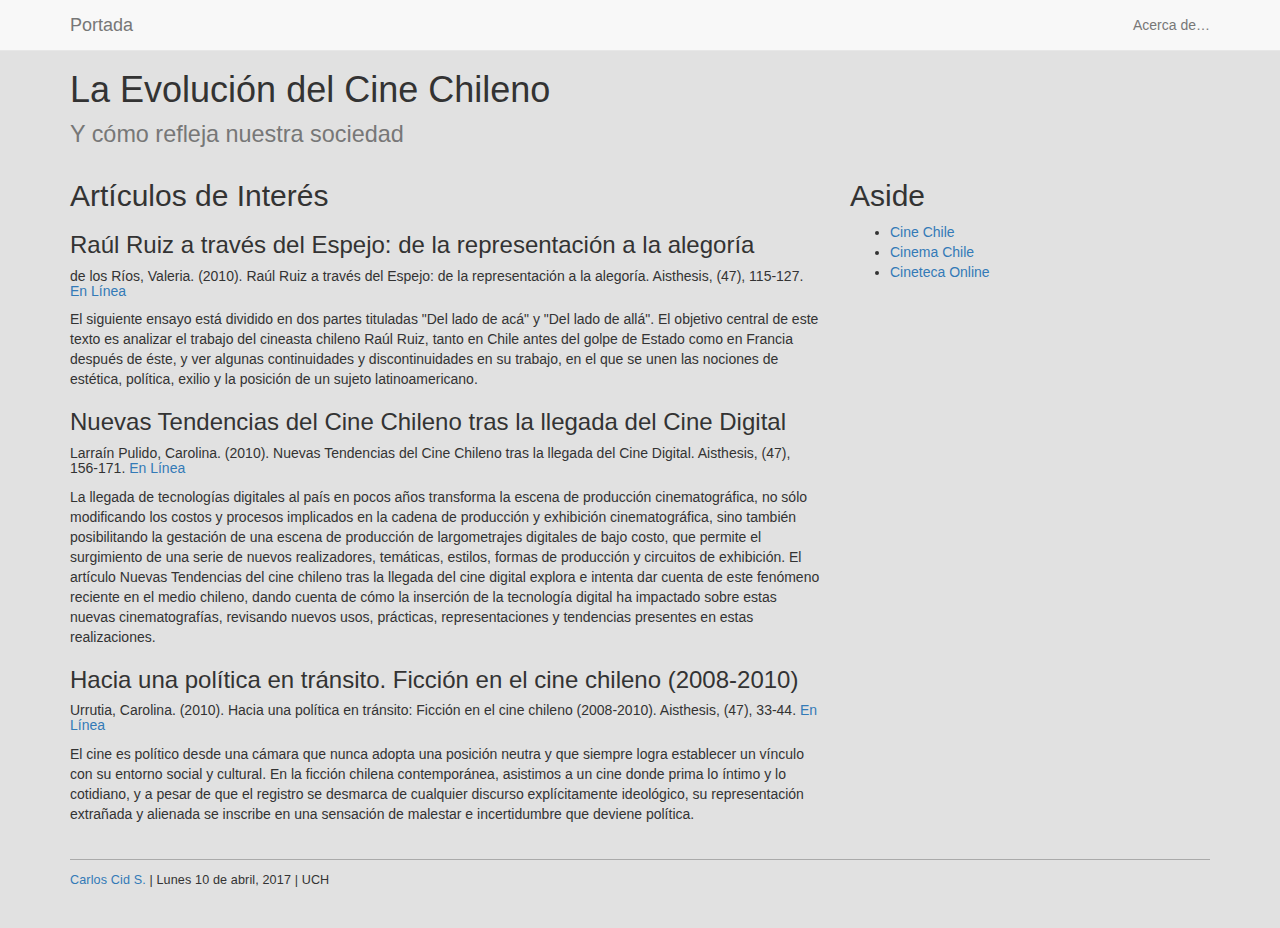
<file: index.html>
<!DOCTYPE html>
<html lang="es">
    <head>
        <meta charset="utf-8">
        <meta http-equiv="X-UA-Compatible" content="IE=edge">
        <meta name="viewport" content="width=device-width, initial-scale=1">
        <title>Hola mundo!</title>
        <link href="css/bootstrap.min.css" rel="stylesheet">
        <link href="style.css" rel="stylesheet">
        <!--[if lt IE 9]>
        <script src="https://oss.maxcdn.com/html5shiv/3.7.2/html5shiv.min.js"></script>
        <script src="https://oss.maxcdn.com/respond/1.4.2/respond.min.js"></script>
        <![endif]-->
    </head>
    <body>
              <!--esto es nuevo-->
      <nav class="navbar navbar-default navbar-fixed-top">
        <div class="container">
          <div class="navbar-header">
            <button type="button" class="navbar-toggle collapsed" data-toggle="collapse" data-target="#navbar" aria-expanded="false" aria-controls="navbar">
              <span class="sr-only">Toggle navigation</span>
              <span class="icon-bar"></span>
              <span class="icon-bar"></span>
              <span class="icon-bar"></span>
            </button>
            <a class="navbar-brand" href="index.html">Portada</a>
          </div>
          <div id="navbar" class="navbar-collapse collapse">
            <ul class="nav navbar-nav navbar-right">
              <li><a href="about.html">Acerca de…</a></li>
            </ul>
          </div><!--/.nav-collapse -->
        </div>
      </nav>
       <!--llega hasta acá y lo puedes copiar/pegar-->
        
      <div class="container">
      <div class="row">
      <div class="col-sm-12">
      <header><h1>La Evolución del Cine Chileno<br/>
      <small>Y cómo refleja nuestra sociedad</small></h1>
    </header>
      </div>
      <div class="col-sm-8">
      <section><h2>Artículos de Interés</h2>

<article>
  <h3>Raúl Ruiz a través del Espejo: de la representación a la alegoría</h3>
  <h5>de los Ríos, Valeria. (2010). Raúl Ruiz a través del Espejo: de la representación a la alegoría. Aisthesis, (47), 115-127. <a href="https://dx.doi.org/10.4067/S0718-71812010000100008">En Línea</a></h5>
  <p>El siguiente ensayo está dividido en dos partes tituladas "Del lado de acá" y "Del lado de allá".
    El objetivo central de este texto es analizar el trabajo del cineasta chileno Raúl Ruiz,
    tanto en Chile antes del golpe de Estado como en Francia después de éste,
    y ver algunas continuidades y discontinuidades en su trabajo, en el que se unen las nociones de estética,
    política, exilio y la posición de un sujeto latinoamericano.
  </p>

</article>

<article>
  <h3>Nuevas Tendencias del Cine Chileno tras la llegada del Cine Digital</h3>
  <h5>Larraín Pulido, Carolina. (2010). Nuevas Tendencias del Cine Chileno tras la llegada del Cine Digital. Aisthesis, (47), 156-171. <a href="https://dx.doi.org/10.4067/S0718-71812010000100011">En Línea</a></h5>
  <p>La llegada de tecnologías digitales al país en pocos años transforma la escena de producción cinematográfica,
    no sólo modificando los costos y procesos implicados en la cadena de producción y exhibición cinematográfica,
    sino también posibilitando la gestación de una escena de producción de largometrajes digitales de bajo costo,
    que permite el surgimiento de una serie de nuevos realizadores, temáticas, estilos, formas de producción y circuitos de exhibición.
    El artículo Nuevas Tendencias del cine chileno tras la llegada del cine digital explora e intenta dar cuenta de este fenómeno reciente en el medio chileno,
    dando cuenta de cómo la inserción de la tecnología digital ha impactado sobre estas nuevas cinematografías, revisando nuevos usos,
    prácticas, representaciones y tendencias presentes en estas realizaciones.
  </p>

</article>

<article>
  <h3>Hacia una política en tránsito. Ficción en el cine chileno (2008-2010)</h3>
  <h5>Urrutia, Carolina. (2010). Hacia una política en tránsito: Ficción en el cine chileno (2008-2010). Aisthesis, (47), 33-44. <a href="https://dx.doi.org/10.4067/S0718-71812010000100003">En Línea</a></h5>
  <p>El cine es político desde una cámara que nunca adopta una posición neutra y que siempre logra establecer un vínculo con su entorno social y cultural.
    En la ficción chilena contemporánea, asistimos a un cine donde prima lo íntimo y lo cotidiano,
    y a pesar de que el registro se desmarca de cualquier discurso explícitamente ideológico,
    su representación extrañada y alienada se inscribe en una sensación de malestar e incertidumbre que deviene política.
  </p>

</article>

      </section>
      </div>
      <div class="col-sm-4">
        <aside><h2>Aside</h2>

<ul>
  <li><a href="http://www.cinechile.cl/">Cine Chile</a></li>
  <li><a href="http://www.cinemachile.cl/">Cinema Chile</a></li>
  <li><a href="http://www.ccplm.cl/sitio/secciones/cineteca-nacional/cineteca-online/">Cineteca Online</a></li>
</ul>

        </aside>
      </div>
      <div class="clearfix"></div>
      <div class="col-sm-12">
      <footer>
        <p><a href="mailto:carloscids.44@gmail.com">Carlos Cid S.</a> | Lunes 10 de abril, 2017 | UCH</p>
      </footer>
      </div>
      </div>
      </div>
      <script src="js/jquery.min.js"></script>
      <script src="js/bootstrap.min.js"></script>
    </body>
</html>
</file>
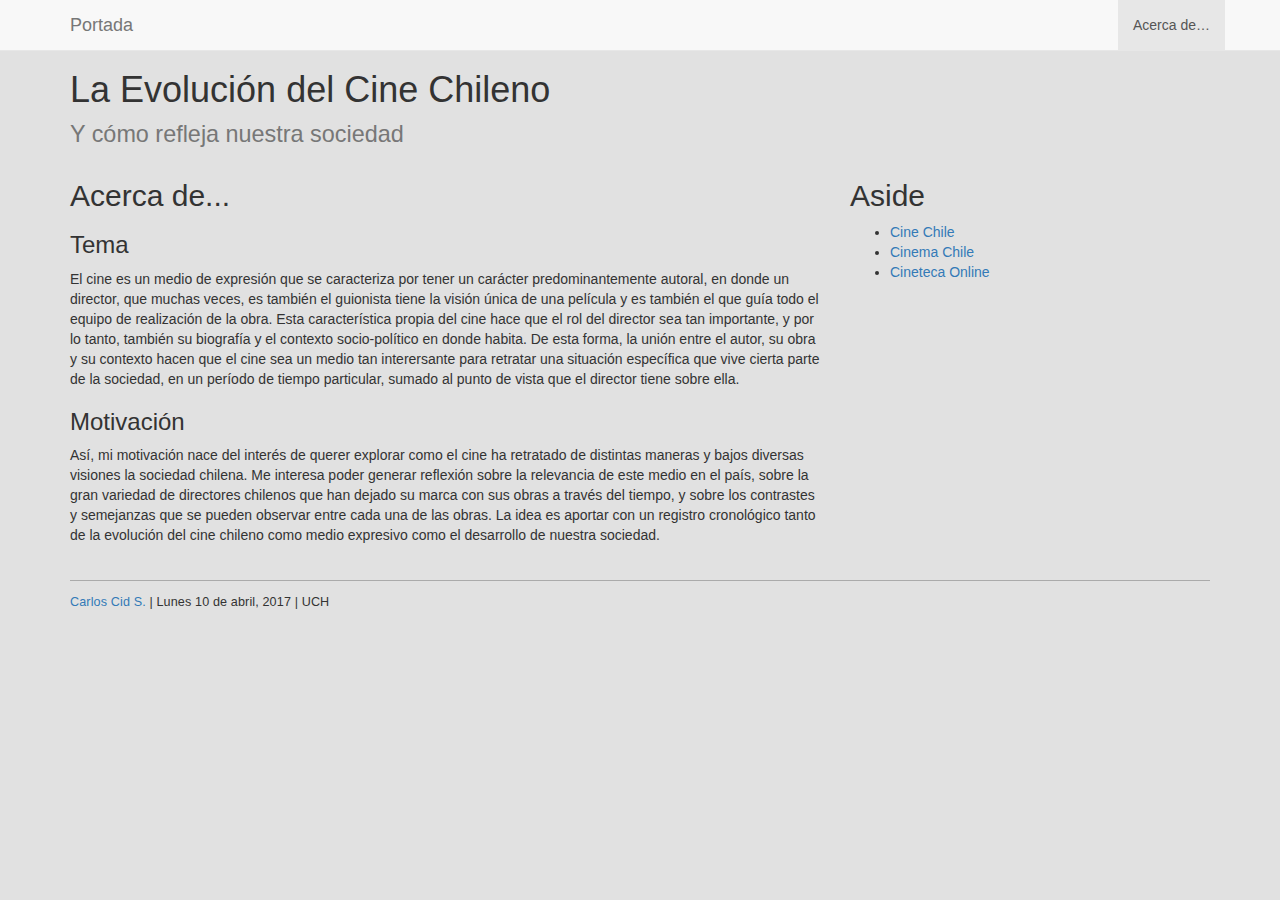
<file: about.html>
<!DOCTYPE html>
<html lang="es">
    <head>
        <meta charset="utf-8">
        <meta http-equiv="X-UA-Compatible" content="IE=edge">
        <meta name="viewport" content="width=device-width, initial-scale=1">
        <title>Hola mundo!</title>
        <link href="css/bootstrap.min.css" rel="stylesheet">
        <link href="style.css" rel="stylesheet">
        <!--[if lt IE 9]>
        <script src="https://oss.maxcdn.com/html5shiv/3.7.2/html5shiv.min.js"></script>
        <script src="https://oss.maxcdn.com/respond/1.4.2/respond.min.js"></script>
        <![endif]-->
    </head>
    <body>
              <!--esto es nuevo-->
      <nav class="navbar navbar-default navbar-fixed-top">
        <div class="container">
          <div class="navbar-header">
            <button type="button" class="navbar-toggle collapsed" data-toggle="collapse" data-target="#navbar" aria-expanded="false" aria-controls="navbar">
              <span class="sr-only">Toggle navigation</span>
              <span class="icon-bar"></span>
              <span class="icon-bar"></span>
              <span class="icon-bar"></span>
            </button>
            <a class="navbar-brand" href="index.html">Portada</a>
          </div>
          <div id="navbar" class="navbar-collapse collapse">
            <ul class="nav navbar-nav navbar-right">
              <li class="active"><a href="about.html">Acerca de…</a></li>
            </ul>
          </div><!--/.nav-collapse -->
        </div>
      </nav>
       <!--llega hasta acá y lo puedes copiar/pegar-->
        
      <div class="container">
      <div class="row">
      <div class="col-sm-12">
      <header><h1>La Evolución del Cine Chileno<br/>
      <small>Y cómo refleja nuestra sociedad</small></h1>
    </header>
      </div>
      <div class="col-sm-8">
      <section><h2>Acerca de...</h2>

<article>
  <h3>Tema</h3>
  <p>El cine es un medio de expresión que se caracteriza por tener un carácter predominantemente autoral, en donde un director,
      que muchas veces, es también el guionista tiene la visión única de una película y es también el que guía todo el equipo de
      realización de la obra. Esta característica propia del cine hace que el rol del director sea tan importante,
      y por lo tanto, también su biografía y el contexto socio-político en donde habita. De esta forma, la unión entre el autor, 
      su obra y su contexto hacen que el cine sea un medio tan interersante para retratar una situación específica que vive cierta
      parte de la sociedad, en un período de tiempo particular, sumado al punto de vista que el director tiene sobre ella.
  </p>

</article>
        
<article>
  <h3>Motivación</h3>
  <p>Así, mi motivación nace del interés de querer explorar como el cine ha retratado de distintas maneras y bajos diversas visiones
      la sociedad chilena. Me interesa poder generar reflexión sobre la relevancia de este medio en el país, sobre la gran variedad de
      directores chilenos que han dejado su marca con sus obras a través del tiempo, y sobre los contrastes y semejanzas que se pueden 
      observar entre cada una de las obras. La idea es aportar con un registro cronológico tanto de la evolución del cine chileno como
      medio expresivo como el desarrollo de nuestra sociedad.
  </p>

</article>
        
      </section>
      </div>
      <div class="col-sm-4">
        <aside><h2>Aside</h2>

<ul>
  <li><a href="http://www.cinechile.cl/">Cine Chile</a></li>
  <li><a href="http://www.cinemachile.cl/">Cinema Chile</a></li>
  <li><a href="http://www.ccplm.cl/sitio/secciones/cineteca-nacional/cineteca-online/">Cineteca Online</a></li>
</ul>

        </aside>
      </div>
      <div class="clearfix"></div>
      <div class="col-sm-12">
      <footer>
        <p><a href="mailto:carloscids.44@gmail.com">Carlos Cid S.</a> | Lunes 10 de abril, 2017 | UCH</p>
      </footer>
      </div>
      </div>
      </div>
      <script src="js/jquery.min.js"></script>
      <script src="js/bootstrap.min.js"></script>
    </body>
</html>
</file>
<file: style.css>
body{
  padding-top:50px;/*esto lo sumo por el menú */
  background:rgba(225,225,225,1);
}
footer{
  border-top:1px solid #aaa;
  padding-top:1em;
  margin-top:2em;
  margin-bottom:3em;
  font-size:90%;
  letter-spacing:0.01em;}
header,section,aside,footer{
}
@media screen and (max-width:768px){
  header, section, aside, footer{}
  
  }
</file>
